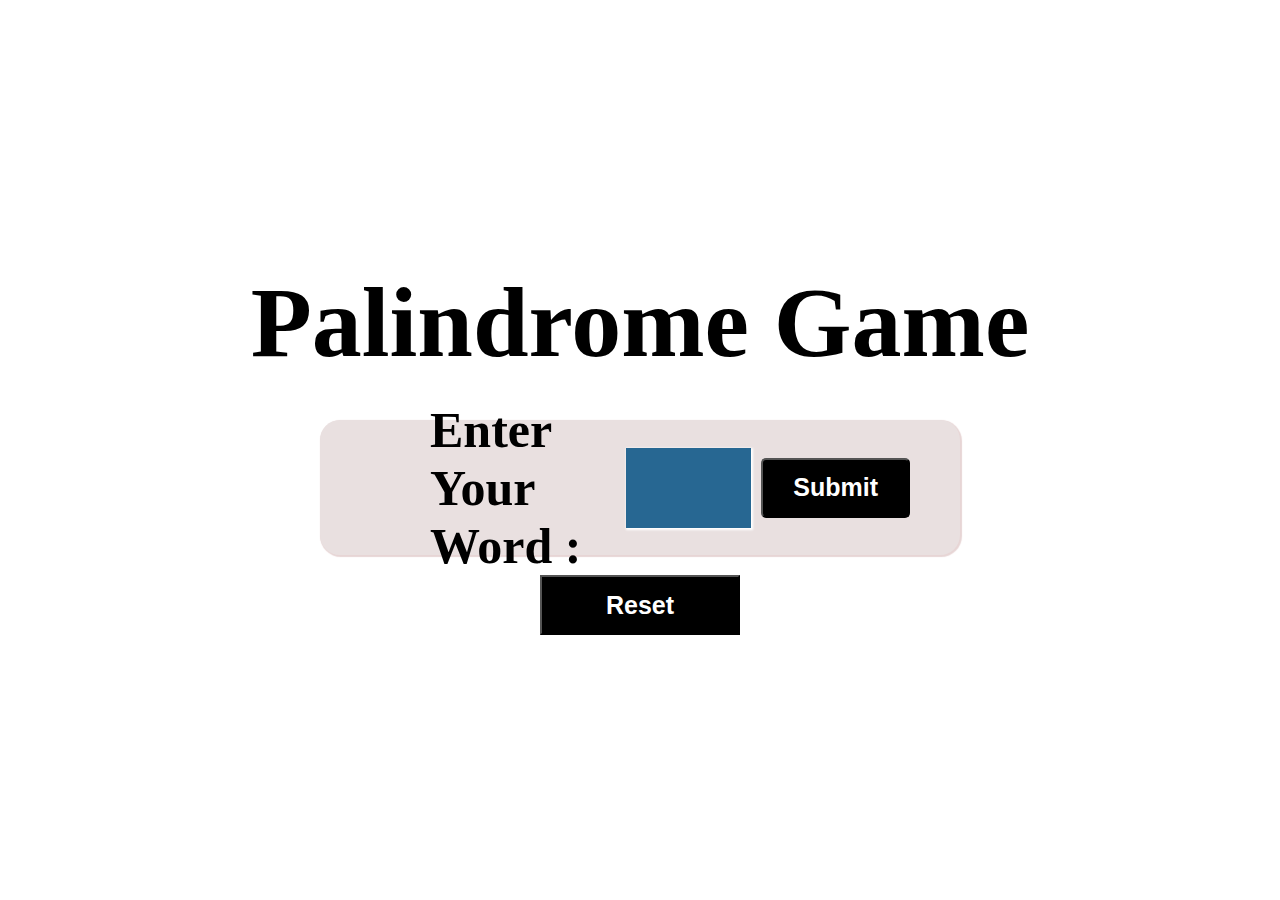
<file: index.html>
<!DOCTYPE html>
<html lang="en">

<head>
    <meta charset="UTF-8">
    <meta name="viewport" content="width=device-width, initial-scale=1.0">
    <meta http-equiv="X-UA-Compatible" content="ie=edge">
    <link rel="stylesheet" href="./styles.css">
    <title>Document</title>
</head>

<body>

    <form class="user-answer" id="form-user">
        <h1>Palindrome Game</h1>
        <div class="user-answer-container">
            <label for="user-input">Enter Your Word : </label>
            <input type="text" id="user-input">
            <button class="submit-btn" id="btn" onclick="wrongAnswer()" >Submit</button>
        </div>
        <p class="user-result" id="result "></p>
        <button class="click" onclick="return resetForm();" >Reset</button>
    </form>
    <script src="./main.js"></script>
</body>

</html>
</file>
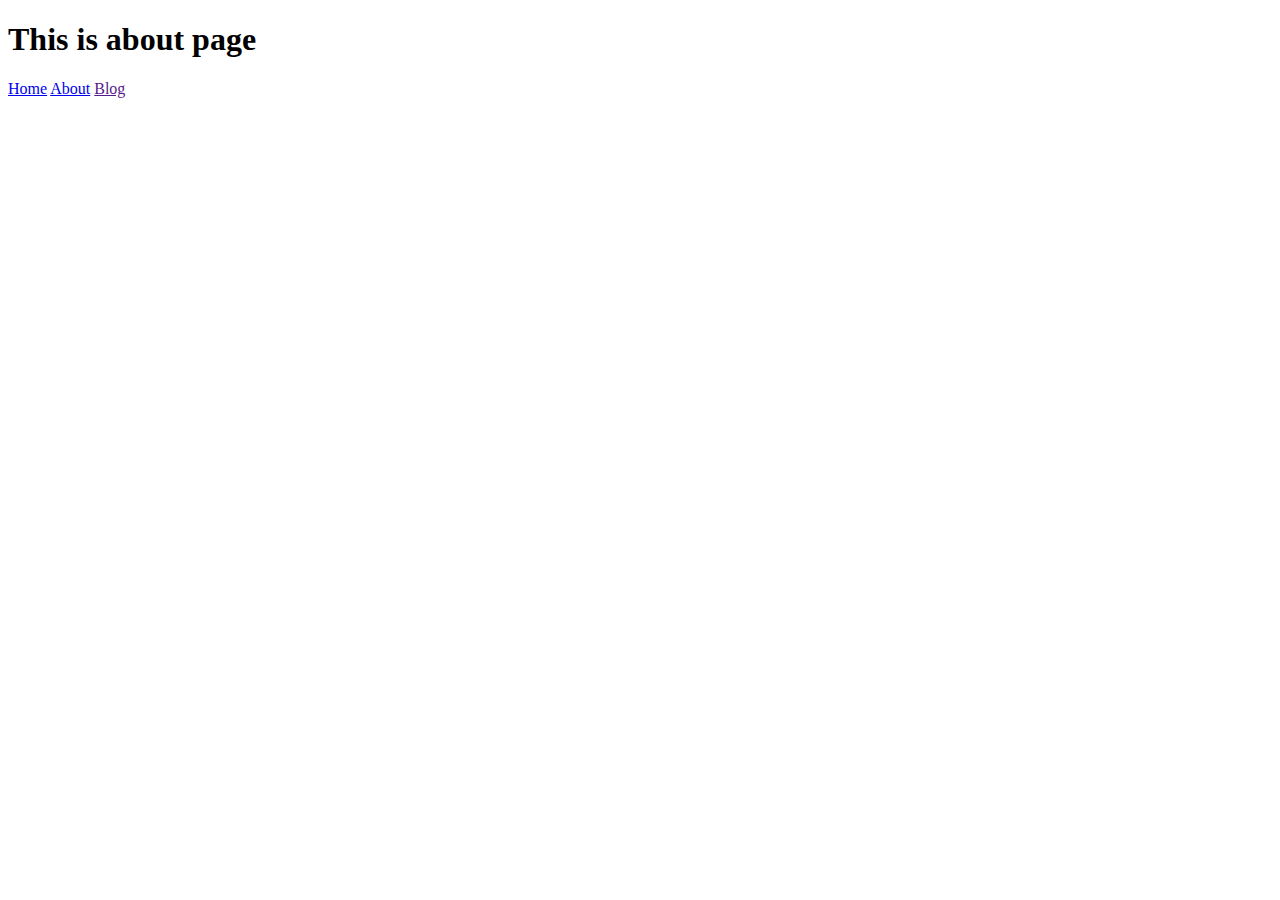
<file: about.html>
<!DOCTYPE html>
<html lang="en">
<head>
    <meta charset="UTF-8">
    <meta name="viewport" content="width=device-width, initial-scale=1.0">
    <meta http-equiv="X-UA-Compatible" content="ie=edge">
    <title>About Me</title>
</head>
<body>
    <h1>This is about page</h1>
    <nav>
            <a href="index.html">Home</a>
            <a href="about.html">About</a>
            <a href="">Blog</a>
        </nav>
</body>
</html>
</file>
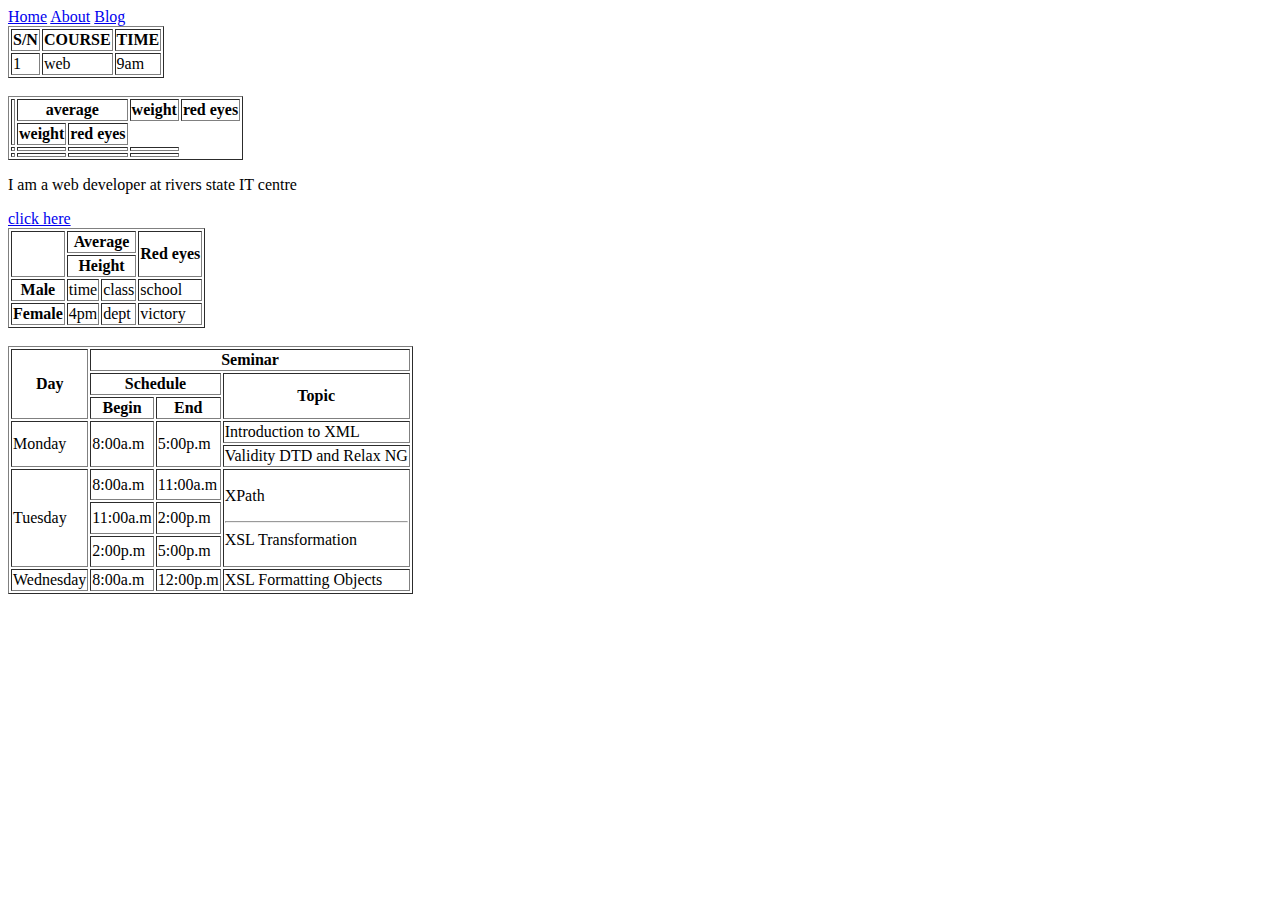
<file: blog.html>
<!DOCTYPE html>
<html lang="en">

<head>
    <meta charset="UTF-8">
    <meta name="viewport" content="width=device-width, initial-scale=1.0">
    <meta http-equiv="X-UA-Compatible" content="ie=edge">
    <title>Document</title>
</head>

<body>
        <nav>
                <a href="index.html">Home</a>
                <a href="about.html">About</a>
                <a href="blog.html">Blog</a>
            </nav>
    <table border="1">
        <thead>
            <tr>
                <th>S/N</th>
                <th>COURSE</th>
                <th>TIME</th>
                <tbody>
                    <tr>
                        <td>1</td>
                        <td>web</td>
                        <td>9am</td>
                    </tr>
                </tbody>
            </tr>
        </thead>
    </table>
    <br>
    <table border="1">
        <thead>
            <tr>
                <th rowspan="2"></th>
                <th colspan="2">average</th>
                <th>weight</th>
                <th>red eyes</th>
            </tr>
            <tr>

<th>weight</th>
<th>red eyes</th>
            </tr>
        </thead>
        <tbody>
            <tr>
                <th></th>
                <th></th>
                <th></th>
                <th></th>
            </tr>
            <tr>
                <th></th>
                <th></th>
                <th></th>
                <th></th>
            </tr>
        </tbody>
    </table>
</body>
</html>
<!DOCTYPE html>
<html lang="en">

<head>
    <meta charset="UTF-8">
    <meta name="viewport" content="width=device-width, initial-scale=1.0">
    <meta http-equiv="X-UA-Compatible" content="ie=edge">
    <title>INSTAGRAM</title>
    <title>Instagram</title>
</head>

<body>

    <p> I am a web developer at rivers state IT centre</p>
    <a href="https://instagram.com" target="_blank">click here</a>
    <table border="1">
        <thead>
            <tr>
                <th rowspan="2"></th>
                <th colspan="2">Average</th>
                <th rowspan="2">Red eyes</th>
            </tr>
            <tr>
                <th colspan="2">Height</th>
            </tr>
        </thead>
        <tbody>
            <tr>
                <th>Male</th>
                <td>time</td>
                <td>class</td>
                <td>school</td>
            </tr>
            <tr>
                <th>Female</th>
                <td>4pm</td>
                <td>dept</td>
                <td>victory</td>
            </tr>
        </tbody>
    </table>

    <br>

    <table border="1">
        <thead>
            <tr>
                <th rowspan="3">Day</th>
                <th rowspan="1" colspan="4">Seminar</th>
            </tr>
            <tr>
                <th colspan="2">Schedule</th>
                <th rowspan="2">Topic</th>
            </tr>
            <tr>

                <th>Begin</th>
                <th>End</th>
            </tr>
        </thead>
        <tbody>
            <tr>
                <td rowspan="2">Monday</td>
                <td rowspan="2">8:00a.m</td>
                <td rowspan="2">5:00p.m</td>
                <td>Introduction to XML</td>
            </tr>
            <tr>
                <td>Validity DTD and Relax NG</td>
            </tr>
            <tr>
                <td rowspan="3">Tuesday</td>
                <td>8:00a.m</td>
                <td>11:00a.m</td>
                <td rowspan="3"><p>XPath <hr>
                XSL Transformation
                </p>
            </td>
            </tr>
            <tr>
                <td>11:00a.m</td>
                <td>2:00p.m</td>
            </tr>
            <tr>
                <td>2:00p.m</td>
                <td>5:00p.m</td>
            </tr>
            <tr>
                <td>Wednesday</td>
                <td>8:00a.m</td>
                <td>12:00p.m</td>
                <td>XSL Formatting Objects</td>
            </tr>
        </tbody>
    </table>
</body>

</html>
</file>
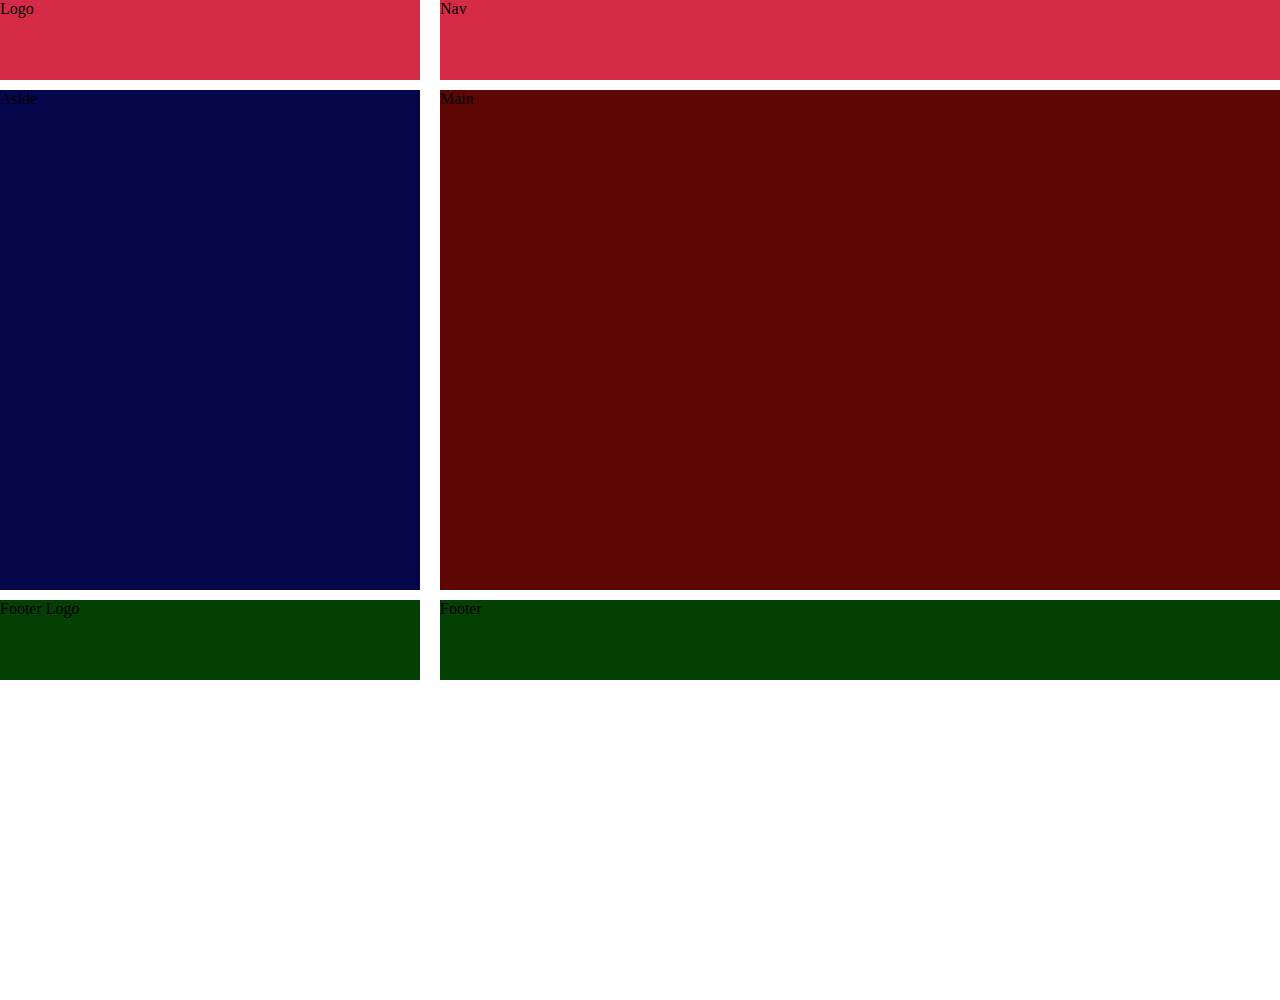
<file: grid.html>
<!DOCTYPE html>
<html lang="en">
<head>
    <meta charset="UTF-8">
    <meta name="viewport" content="width=device-width, initial-scale=1.0">
    <meta http-equiv="X-UA-Compatible" content="ie=edge">
    <link rel="stylesheet" href="./grid.css">
    <title>Document</title>
</head>
<body>
    <header>Logo</header>
    <header>Nav</header>
    <aside>Aside</aside>
    <main>Main</main>
    <footer>Footer Logo</footer>
    <footer>Footer</footer>
</body>
</html>
</file>
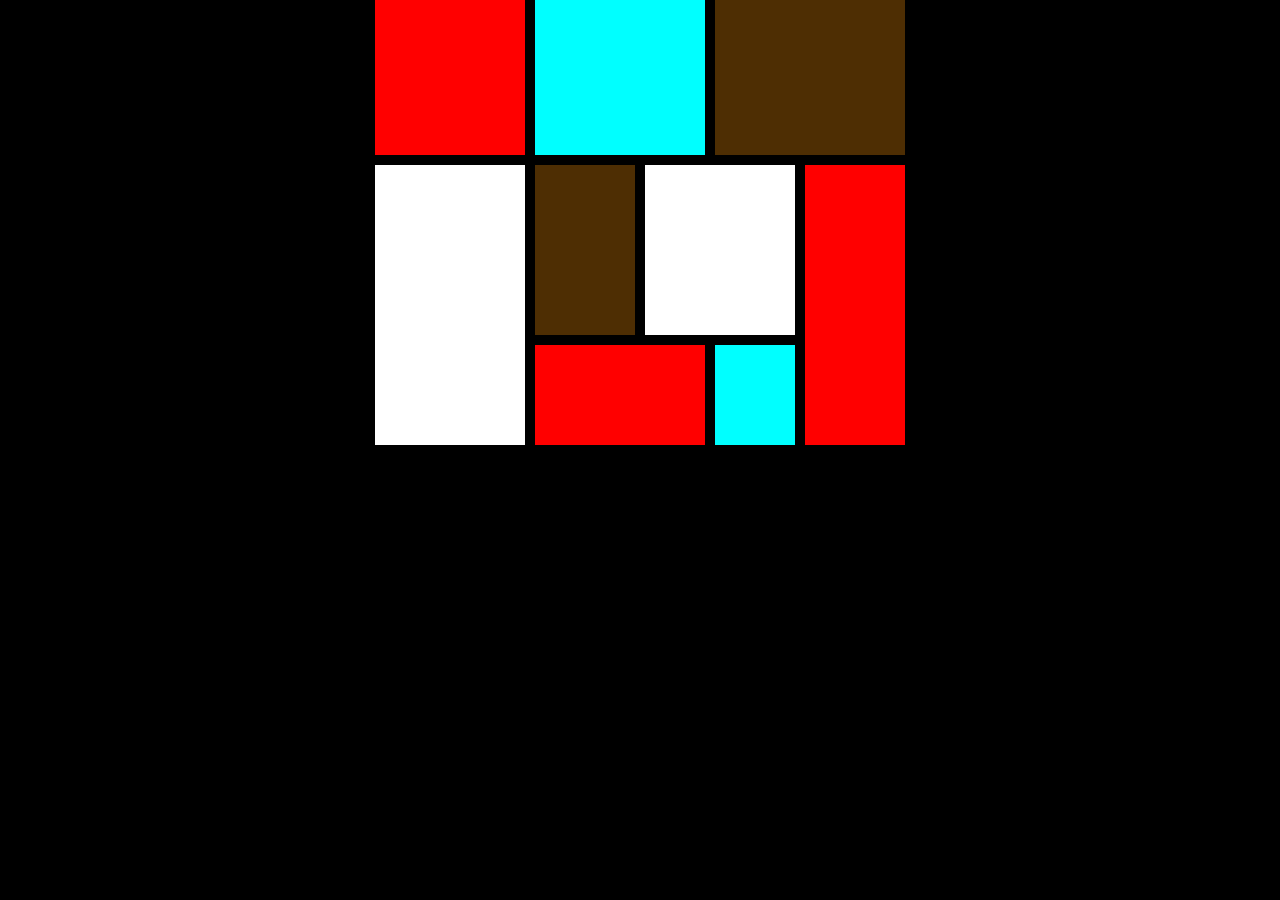
<file: gridt.html>
<!DOCTYPE html>
<html lang="en">

<head>
    <meta charset="UTF-8">
    <meta name="viewport" content="width=device-width, initial-scale=1.0">
    <title>Document</title>
    <link rel="stylesheet" href="./gridt.css">
</head>

<body>
        <header class="box1"></header>
        <aside class="box2"></aside>
        <main class="box3"></main>
        <section class="box4"></section>
        <footer class="box5"></footer>
        <nav class="box6"></nav>
        <header class="box7"></header>
        <main class="box8"></main>
        <footer class="box9"></footer>
</body>

</html>
</file>
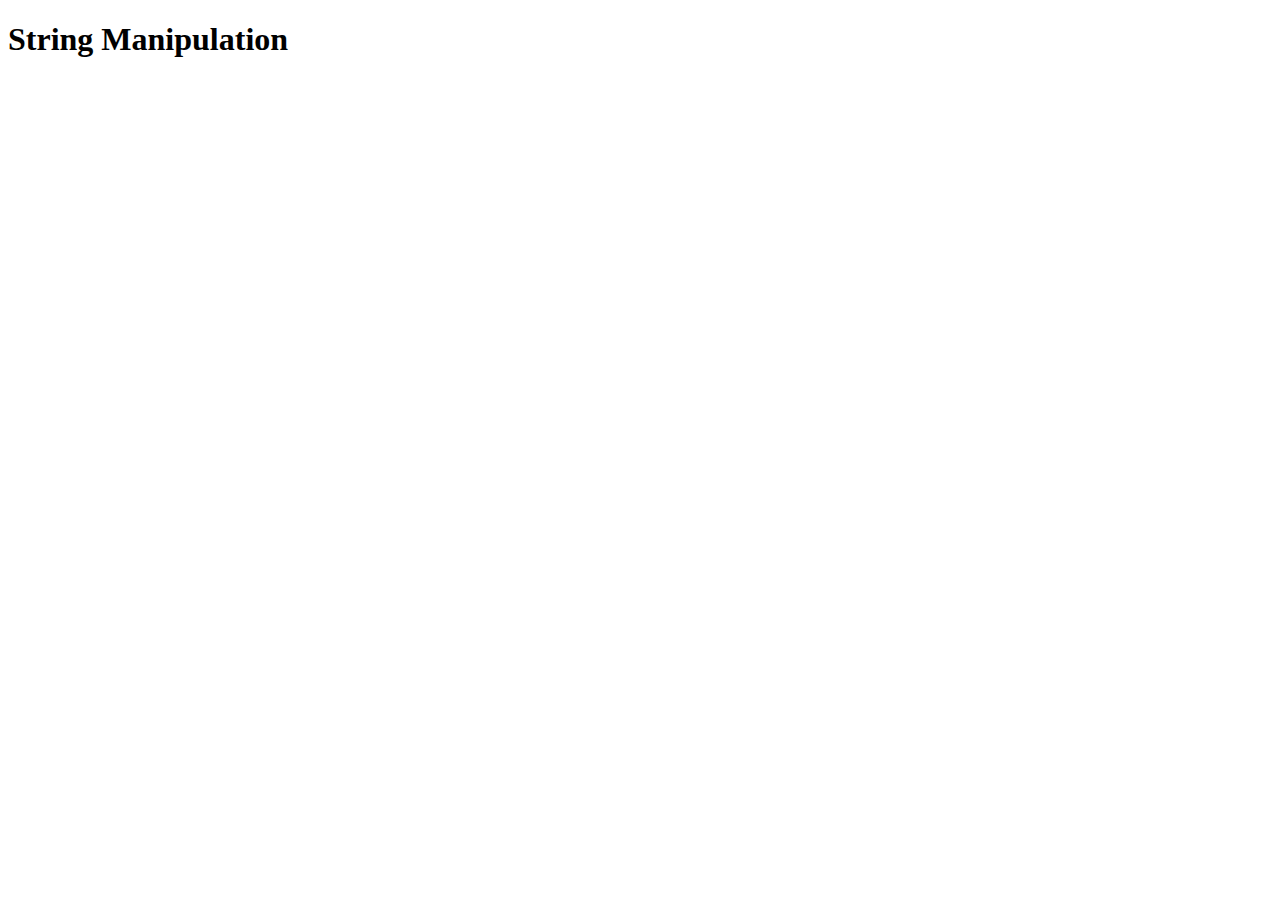
<file: index2.html>
<!DOCTYPE html>
<html lang="en">
<head>
    <meta charset="UTF-8">
    <meta name="viewport" content="width=device-width, initial-scale=1.0">
    <meta http-equiv="X-UA-Compatible" content="ie=edge">
    <title>Document</title>
</head>
<body>
    <h1>String Manipulation</h1>
    <script src="./stringmethods.js"></script>
</body>
</html>
</file>
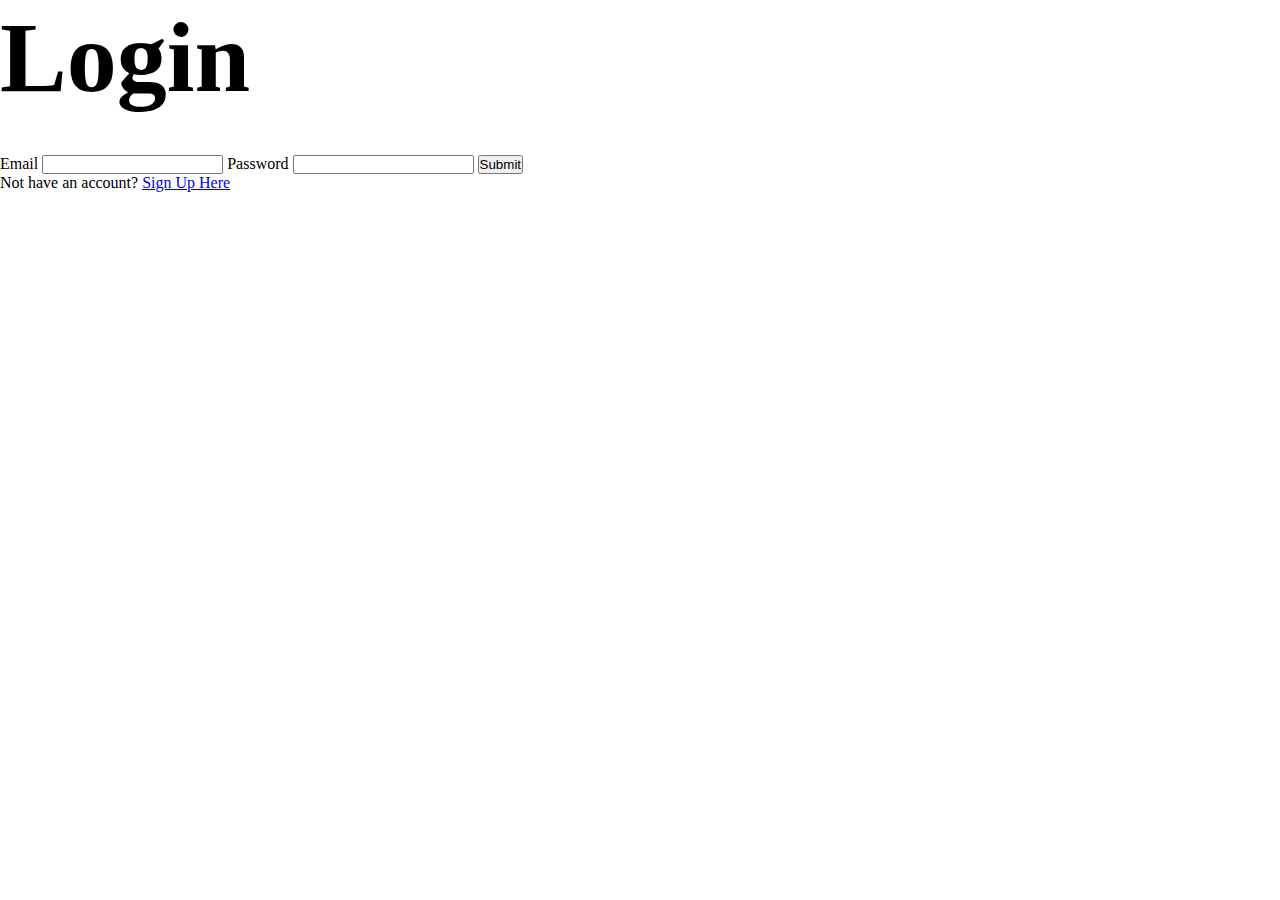
<file: login.html>
<!DOCTYPE html>
<html lang="en">
<head>
    <meta charset="UTF-8">
    <meta name="viewport" content="width=device-width, initial-scale=1.0">
    <title>Login</title>
    <link rel="stylesheet" href="./styles.css">
</head>
<body>
    <div class="login-box">
        <h1>Login</h1>
        <form>
            <label>Email</label>
            <input type="email" placeholder="">
            <label>Password</label>
            <input type="password" placeholder="">
            <input type="button" value="Submit">
            <p class="para-2">Not have an account? <a href="signup.html" target="_blank">Sign Up Here</a></p>
        </form>
    </div>
</body>
</html>
</file>
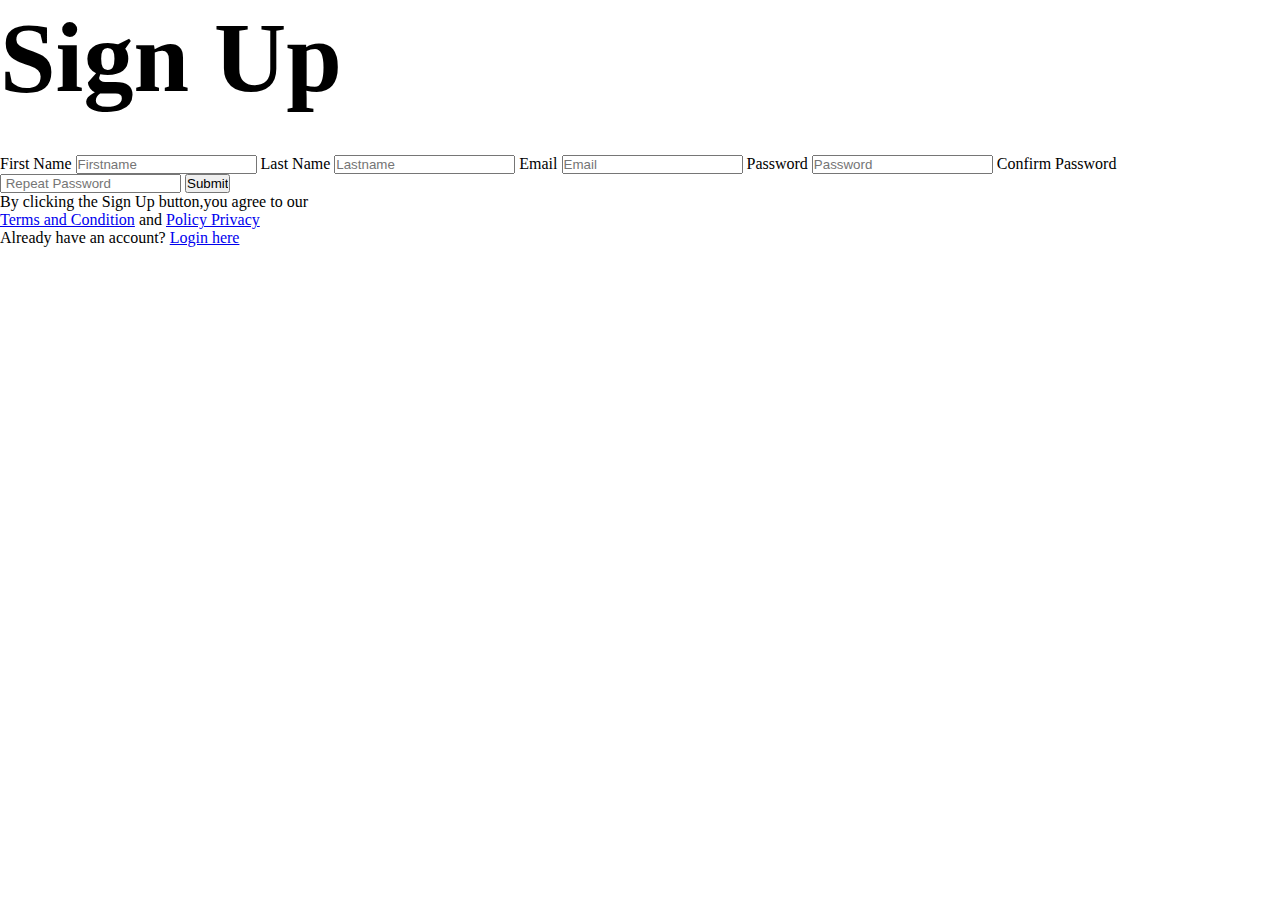
<file: signup.html>
<!DOCTYPE html>
<html lang="en">

<head>
    <meta charset="UTF-8">
    <meta name="viewport" content="width=device-width, initial-scale=1.0">
    <title>Sign Up</title>
    <link rel="stylesheet" href="./styles.css">
</head>

<body>
    <div class="signup-Box">
        <h1>Sign Up</h1>
        <form action="" method="post">
            <label>First Name</label>
            <input type="text" placeholder="Firstname" required>
            <label>Last Name</label>
            <input type="text" placeholder="Lastname" required>
            <label>Email</label>
            <input type="email" placeholder="Email" required>
            <label>Password</label>
            <input type="password" placeholder="Password" required>
            <label> Confirm Password</label>
            <input type="password" placeholder=" Repeat Password" required>
            <input type="button" value="Submit">
          </form>
        <p>By clicking the Sign Up button,you agree to our <br>
            <a href="#">Terms and Condition</a> and <a href="#">Policy Privacy</a>
        </p>
        <p class="para-2">Already have an account? <a href="login.html" target="_blank">Login here</a></p>
    </div>
</body>

</html>
</file>
<file: grid.css>
*{
    margin: 0;
    padding: 0;
    box-sizing: border-box;
}

body{
    display: grid;
    grid-template-columns: 1fr 2fr;
    grid-template-rows: 80px 500px 80px;
    height: 1000px;
    gap: 10px 20px
}

Header{
    background-color: rgb(214, 43, 71);
}

Aside{
    background-color: rgb(6, 6, 77);
}

Main{
    background-color: rgb(94, 6, 6);
}

Footer{
    background-color: rgb(4, 63, 4)
}
</file>
<file: gridt.css>
*{
    margin: 0;
    padding: 0;
    box-sizing: border-box;
}

body{
    display: grid;
    grid-template-columns: 150px 100px 60px 80px 100px;
    grid-template-rows: 200px 80px 80px 100px;
    gap: 10px 10px;
    height: 400px;
    background-color: black;
    place-content: center;
    justify-content: center;
}


 
.box1{
    background-color: red;
    grid-row: 1/2;
    grid-column: 1;
}

.box2{
    background-color: aqua;
    grid-column: 2/4;
    grid-row: 1;

}

.box3{
    background-color: rgb(78, 46, 3);
    grid-column: 4/6;

}

.box4{
    background-color: white;
    grid-column:3/5;
    grid-row: 2/4;
}

.box5{
    background-color: red;
    grid-column: 2/4;
    grid-row: 4;
}

.box6{
    background-color: aqua;
    grid-column: 4;
    grid-row: 4;
}

.box7{
    background-color: white;
    grid-column: 1;
    grid-row: 2/5;
}

.box8{
    background-color: red;
    grid-column: 5;
    grid-row: 2/5;
}

.box9{
    background-color: rgb(78, 46, 3);
    grid-row: 2/4;
    grid-column: 2;
}
</file>
<file: styles.css>
/* reset css */

*{
    box-sizing: border-box;
    margin: 0;
    padding: 0;
}

.user-answer{
    height: 100vh;
    display: flex;
    justify-content: center;
    align-items: center;
    flex-direction: column;
}

h1{
    font-size: 100px;
    margin-bottom: 40px;
}

.user-answer-container{
    display: flex;
    align-items: center;
    justify-content: space-between;
    gap: 10px;
    width: 50vw;
    height: 15vh;
    padding: 30px 50px;
    border: none;
    background-color: rgb(233, 224, 224);
    box-shadow: 1px 1px 1px 1px rgb(231, 213, 213);
    border-radius: 20px;
}

.user-answer-container > label{
    font-size: 50px;
    font-weight: 900;
    padding-left:  60px;
}

.user-answer-container > input{
    /* padding-inline: 10px;
    padding-block: 5px; */
    outline: none;
    /* background-color: transparent; */
    border: none;
    width: 50%;
    height: 80px;
    box-shadow: 1px 1px 2px 1px rgb(255, 255, 255);
    background-color: rgb(39, 103, 146);
    font-size: 40px;
    color: white;

}

.submit-btn{
    padding: 5px 30px;
    outline: none;
    font-weight: 600;
    background-color:black;
    color: white;
    border-radius: 5px;
    font-size: 25px;
    width: 200px;
    height: 60px;
}

.submit-btn:hover{
    cursor: pointer;
    background-color: darkgreen;
}

.click:hover{
    cursor: pointer;
    background-color: darkgreen;
}

.user-result{
    display: none;
    padding: 10px 30px;
    margin-top: 10px;
    border-radius: 20px;
    font-weight: 700;
}

.click{
    background-color: black;
    margin-top: 20px;
    padding: 5px 30px;
    outline: none;
    font-weight: 600;
    color:white;
    width: 200px;
    height: 60px;
    font-size: 25px;
    text-align: center;
}

@keyframes shake{
    0% { transform: translateX(0);}
    25% { transform: translateX(-5px);}
    50% { transform: translateX(5px);}
    75% { transform: translateX(-5px);}
    100% { transform: translateX(0);}

}

.shake{
    animation: shake .5s ease-in-out;

    /* background-color: green */
}
</file>
